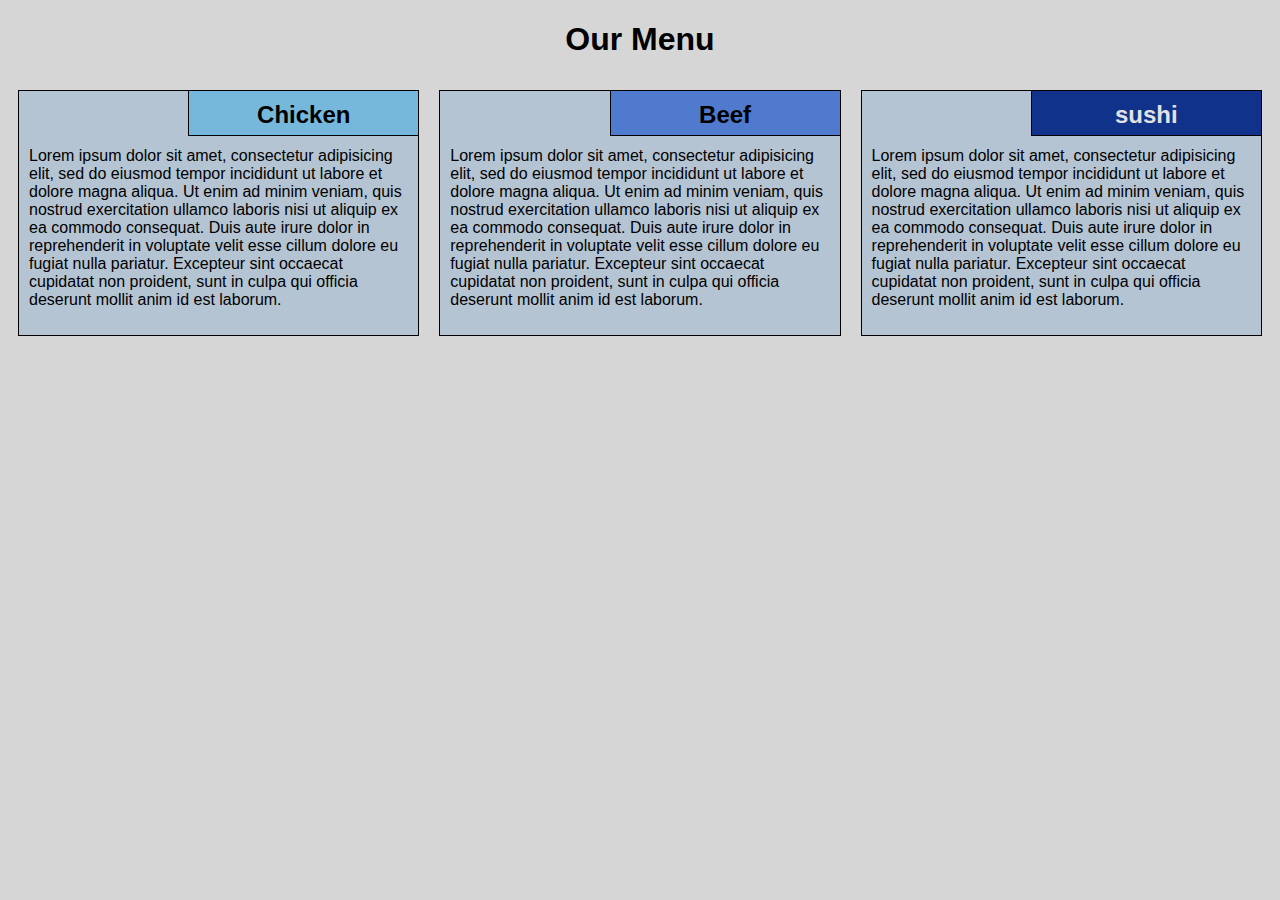
<file: module2-solution/index.html>
<!DOCTYPE html>
<html>
<head>
	<meta charset="utf-8">
	<meta name="viewport" content="width=device-width ,initial-scale=1">
	<title>Module 2 solution</title>
	<link rel="stylesheet" type="text/css" href="css/style.css">
</head>
<body>
	<h1 id="name">Our Menu</h1>
	<div class="row">
		<div class="col-lg-4 col-md-6 col-sm-12">
	<section class="p1"> 
		<h2>Chicken</h2>
		<p>Lorem ipsum dolor sit amet, consectetur adipisicing elit, sed do eiusmod
		tempor incididunt ut labore et dolore magna aliqua. Ut enim ad minim veniam,
		quis nostrud exercitation ullamco laboris nisi ut aliquip ex ea commodo
		consequat. Duis aute irure dolor in reprehenderit in voluptate velit esse
		cillum dolore eu fugiat nulla pariatur. Excepteur sint occaecat cupidatat non
		proident, sunt in culpa qui officia deserunt mollit anim id est laborum. </p>
	</section>
</div>
	<div class="col-lg-4 col-md-6 col-sm-12">
	<section class="p2">
		<h2>Beef</h2>
		<p>Lorem ipsum dolor sit amet, consectetur adipisicing elit, sed do eiusmod
		tempor incididunt ut labore et dolore magna aliqua. Ut enim ad minim veniam,
		quis nostrud exercitation ullamco laboris nisi ut aliquip ex ea commodo
		consequat. Duis aute irure dolor in reprehenderit in voluptate velit esse
		cillum dolore eu fugiat nulla pariatur. Excepteur sint occaecat cupidatat non
		proident, sunt in culpa qui officia deserunt mollit anim id est laborum.</p>
	</section>
</div>
<div class="p3 col-lg-4 col-md-6 col-sm-12">
	<section class="p3">
	<h2>sushi</h2>
	<p>Lorem ipsum dolor sit amet, consectetur adipisicing elit, sed do eiusmod
	tempor incididunt ut labore et dolore magna aliqua. Ut enim ad minim veniam,
	quis nostrud exercitation ullamco laboris nisi ut aliquip ex ea commodo
	consequat. Duis aute irure dolor in reprehenderit in voluptate velit esse
	cillum dolore eu fugiat nulla pariatur. Excepteur sint occaecat cupidatat non
	proident, sunt in culpa qui officia deserunt mollit anim id est laborum.</p>	
	</section>
</div>
</div>

</body>
</htm
</file>
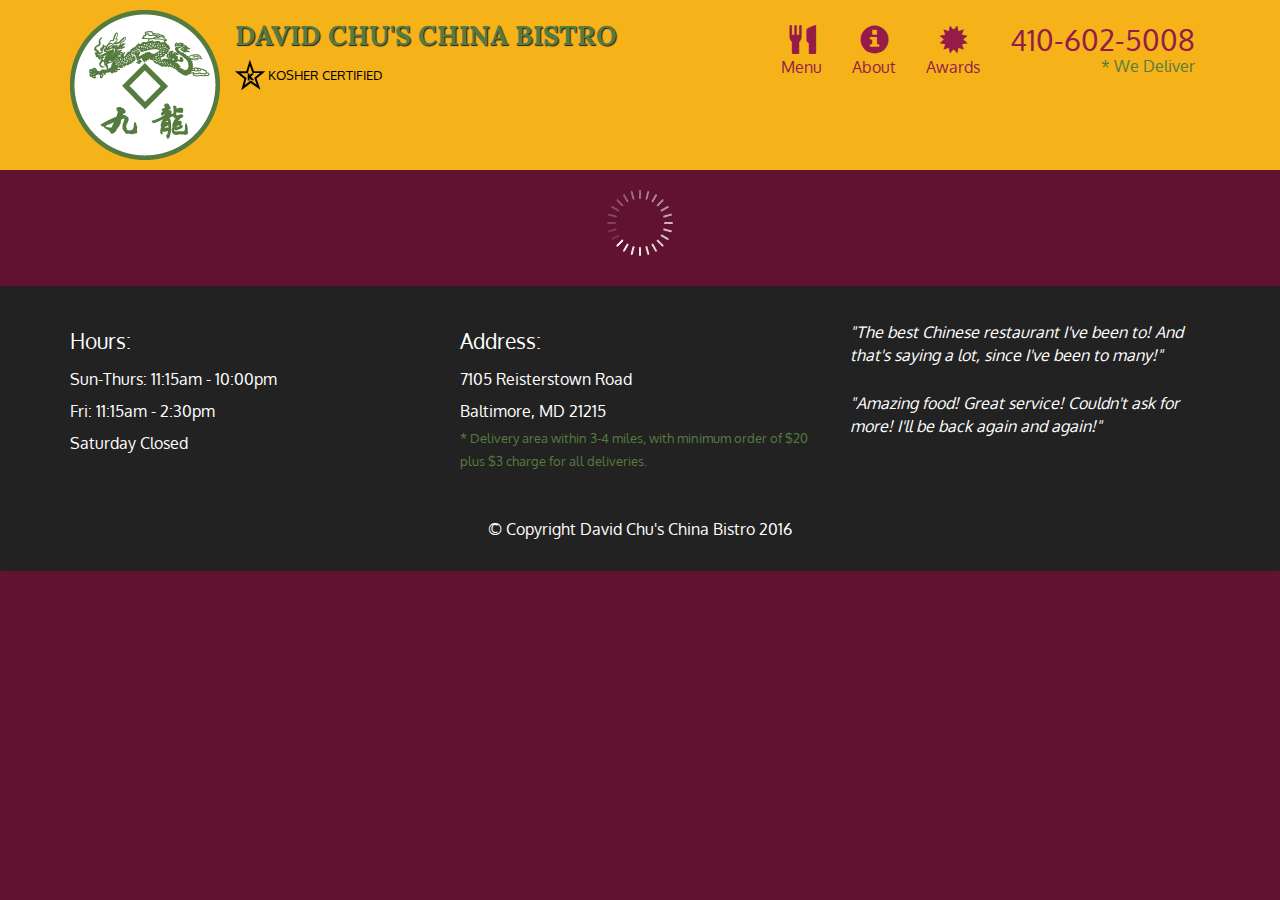
<file: module5-solution/index.html>
<!doctype html>
<html lang="en">
  <head>
    <meta charset="utf-8">
    <meta http-equiv="X-UA-Compatible" content="IE=edge">
    <meta name="viewport" content="width=device-width, initial-scale=1">
    <title>David Chu's China Bistro</title>
    <link rel="stylesheet" href="css/bootstrap.min.css">
    <link rel="stylesheet" href="css/styles.css">
    <link href='https://fonts.googleapis.com/css?family=Oxygen:400,300,700' rel='stylesheet' type='text/css'>
    <link href='https://fonts.googleapis.com/css?family=Lora' rel='stylesheet' type='text/css'>
  </head>
<body>
  <header> 
    <nav id="header-nav" class="navbar navbar-default">
      <div class="container">
        <div class="navbar-header">
          <a href="index.html" class="pull-left visible-md visible-lg">
            <div id="logo-img" alt="Logo image"></div>
          </a>

          <div class="navbar-brand">
            <a href="index.html"><h1>David Chu's China Bistro</h1></a>
            <p>
              <img src="images/star-k-logo.png" alt="Kosher certification">
              <span>Kosher Certified</span>
            </p>
          </div>

          <button id="navbarToggle" type="button" class="navbar-toggle collapsed" data-toggle="collapse" data-target="#collapsable-nav" aria-expanded="false">
            <span class="sr-only">Toggle navigation</span>
            <span class="icon-bar"></span>
            <span class="icon-bar"></span>
            <span class="icon-bar"></span>
          </button>
        </div>
        
        <div id="collapsable-nav" class="collapse navbar-collapse">
           <ul id="nav-list" class="nav navbar-nav navbar-right">
            <li id="navHomeButton" class="visible-xs active">
              <a href="index.html">
                <span class="glyphicon glyphicon-home"></span> Home</a>
            </li>
            <li id="navMenuButton">
              <a href="#" onclick="$dc.loadMenuCategories();">
                <span class="glyphicon glyphicon-cutlery"></span><br class="hidden-xs"> Menu</a>
            </li>
            <li>
              <a href="#">
                <span class="glyphicon glyphicon-info-sign"></span><br class="hidden-xs"> About</a>
            </li>
            <li>
              <a href="#">
                <span class="glyphicon glyphicon-certificate"></span><br class="hidden-xs"> Awards</a>
            </li>
            <li id="phone" class="hidden-xs">
              <a href="tel:410-602-5008">
                <span>410-602-5008</span></a><div>* We Deliver</div>
            </li>
          </ul><!-- #nav-list -->
        </div><!-- .collapse .navbar-collapse -->
      </div><!-- .container -->
    </nav><!-- #header-nav -->
  </header>

  <div id="call-btn" class="visible-xs">
    <a class="btn" href="tel:410-602-5008">
    <span class="glyphicon glyphicon-earphone"></span>
    410-602-5008
    </a>
  </div>
  <div id="xs-deliver" class="text-center visible-xs">* We Deliver</div>

  <div id="main-content" class="container"></div>

  <footer class="panel-footer">
    <div class="container">
      <div class="row">
        <section id="hours" class="col-sm-4">
          <span>Hours:</span><br>
          Sun-Thurs: 11:15am - 10:00pm<br>
          Fri: 11:15am - 2:30pm<br>
          Saturday Closed
          <hr class="visible-xs">
        </section>
        <section id="address" class="col-sm-4">
          <span>Address:</span><br>
          7105 Reisterstown Road<br>
          Baltimore, MD 21215
          <p>* Delivery area within 3-4 miles, with minimum order of $20 plus $3 charge for all deliveries.</p>
          <hr class="visible-xs">
        </section>
        <section id="testimonials" class="col-sm-4">
          <p>"The best Chinese restaurant I've been to! And that's saying a lot, since I've been to many!"</p>
          <p>"Amazing food! Great service! Couldn't ask for more! I'll be back again and again!"</p>
        </section>
      </div>
      <div class="text-center">&copy; Copyright David Chu's China Bistro 2016</div>
    </div>
  </footer>

  <!-- jQuery (Bootstrap JS plugins depend on it) -->
  <script src="js/jquery-2.1.4.min.js"></script>
  <script src="js/bootstrap.min.js"></script>
  <script src="js/ajax-utils.js"></script>
  <script src="js/script.js"></script>
</body>
</html>
</file>
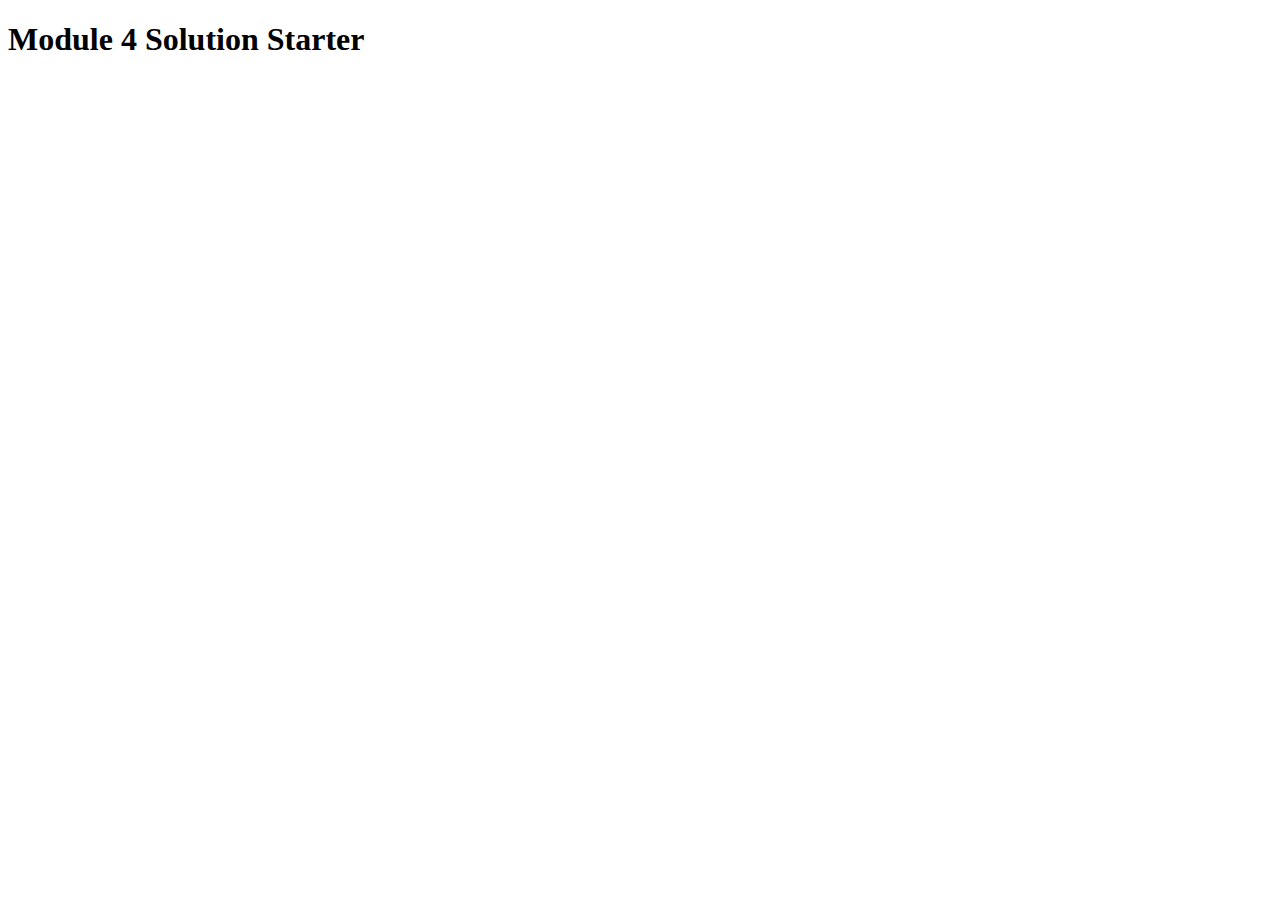
<file: module4-solution/harder/index.html>
<!DOCTYPE html>
<html>
<head>
  <meta charset="utf-8">
  <title>Module 4 Solution Starter</title>
  <script>
    var names = []; // DO NOT REMOVE
  </script>
  <script src="SpeakHello.js"></script>
  <script src="SpeakGoodBye.js"></script>
  <script src="script.js"></script>
</head>
<body>
  <h1>Module 4 Solution Starter</h1>
</body>
</html>
</file>
<file: module2-solution/css/style.css>
* {
  box-sizing: border-box;
  font-family: Helvetica;
}

body {
  background-color: #d6d6d6;
}

h1 {
  text-align: center;
  color: black;
}
section{
  border: 1px solid black;
  background-color: #b5c4d2;
  margin: 10px;
  position: relative;
  overflow-y: auto;
  overflow-x: auto;
}

section>h2 {
  float: right;
  border-bottom: 1px solid black;
  border-left: 1px solid black;
  margin: 0;
  width: 230px;
  text-align: center;
  font-style: Times;
  font-size: 24px;
  font-weight: bold;
  height: 45px;
  padding-top: 10px;
}
section.p1>h2 {
  background-color: #76b8db;
}

section.p2>h2 {
  background-color: #4f7acd;
}

section.p3>h2 {
  color: #e2e2e2;
  background-color: #10328a;
}

section>p {

  padding: 40px 10px 10px 10px;
}

.row {
  width: 100%;
}


/* Desktop view options */

@media (min-width: 992px) {
  .col-lg-1, .col-lg-2, .col-lg-3, .col-lg-4, .col-lg-5, .col-lg-6, .col-lg-7, .col-lg-8, .col-lg-9, .col-lg-10, .col-lg-11, .col-lg-12 {
      float: left;
  }
  .col-lg-1 {
      width: 8.33%;
  }
  .col-lg-2 {
      width: 16.66%;
  }
  .col-lg-3 {
      width: 25%;
  }
  .col-lg-4 {
      width: 33.33%;
  }
  .col-lg-5 {
      width: 41.66%;
  }
  .col-lg-6 {
      width: 50%;
  }
  .col-lg-7 {
      width: 58.33%;
  }
  .col-lg-8 {
      width: 66.66%;
  }
  .col-lg-9 {
      width: 74.99%;
  }
  .col-lg-10 {
      width: 83.33%;
  }
  .col-lg-11 {
      width: 91.66%;
  }
  .col-lg-12 {
      width: 100%;
  }
}


/* Tablet view options */

@media (min-width: 768px) and (max-width: 991px) {
  .col-md-1, .col-md-2, .col-md-3, .col-md-4, .col-md-5, .col-md-6, .col-md-7, .col-md-8, .col-md-9, .col-md-10, .col-md-11, .col-md-12 {
      float: left;
  }
  .col-md-1 {
      width: 8.33%;
  }
  .col-md-2 {
      width: 16.66%;
  }
  .col-md-3 {
      width: 25%;
  }
  .col-md-4 {
      width: 33.33%;
  }
  .col-md-5 {
      width: 41.66%;
  }
  .col-md-6 {
      width: 50%;
  }
  .col-md-7 {
      width: 58.33%;
  }
  .col-md-8 {
      width: 66.66%;
  }
  .col-md-9 {
      width: 74.99%;
  }
  .col-md-10 {
      width: 83.33%;
  }
  .col-md-11 {
      width: 91.66%;
  }
  .col-md-12 {
      width: 100%;
  }
}


/* Mobile view options */

@media (max-width: 767px) {
  .col-sm-1, .col-sm-2, .col-sm-3, .col-sm-4, .col-sm-5, .col-sm-6, .col-sm-7, .col-sm-8, .col-sm-9, .col-sm-10, .col-sm-11, .col-sm-12 {
      float: left;
  }
  .col-sm-1 {
      width: 8.33%;
  }
  .col-sm-2 {
      width: 16.66%;
  }
  .col-sm-3 {
      width: 25%;
  }
  .col-sm-4 {
      width: 33.33%;
  }
  .col-sm-5 {
      width: 41.66%;
  }
  .col-sm-6 {
      width: 50%;
  }
  .col-sm-7 {
      width: 58.33%;
  }
  .col-sm-8 {
      width: 66.66%;
  }
  .col-sm-9 {
      width: 74.99%;
  }
  .col-sm-10 {
      width: 83.33%;
  }
  .col-sm-11 {
      width: 91.66%;
  }
  .col-sm-12 {
      width: 100%;
  }
}
/*/* *{
	box-sizing: border-box;
	border-collapse: collapse;
	font-family: serif;

}
body {
	background-color: #cccccc;
}
h2 {
	text-align: center;
	color: #333333;
	margin-bottom: 30px;
	margin-top: 30px;
	font-size: 200%;

}
section {
	position: relative;
	float: left;
	padding: 35px 15px 0px;
	border: 1px solid #333333;
	font-weight: 400;
}
.title {
	margin: 0;
	position: absolute;
	width: 150px;
	height: 40px;
	text-align: center;
	top: 0;
	right: 0px;
	border-style: none none solid solid;
	border-width: 0 0 1px 1px;
	text-align: center;
	font-size: 175%;
}
#s1 {
	background-color: #4abdac;
}
#s2{
	background-color: rgba(200,100,150,0.6);
}
#s3 {
	background-color: #3cc47c;
}
#t1 {
	background-color: #fc4a1a;
}
#t2 {
	background-color: #a239ca;
}
#t3 {
	background-color: greenyellow;
}
@media (min-width: 992px){
	section {
		width: 28%;
		margin-right: 3%;
		margin-top: 4%;
		height: 210px;
	}
	#s1 {
		margin-left: 3%;
	}

}
@media (min-width: 768px) AND (max-width: 991px) {
	#s1,#s2 {
		width: 45.5%;
		margin-right: 3%;
		height: 200px;
	}
	#s1 {
		margin-left: 3%;
	}
	#s3 {
		width: 94%;
		margin: 10px 3% ;
	}
}
@media (max-width: 767px) {
	section {
		width: 90%;
		margin:10px 5%;
	}
}*/*/
/** {
	box-sizing: border-box;
	border-collapse: collapse;
	font-family: sans-serif;
}
body {
	background-color: #cccccc;
}
h2 {
	text-align: center;
	margin-bottom: 20px;
	font-size: 200%;
}
section {
	margin-right: 15px;
	position: relative;
	padding: 15px;
}
.tittle {
	margin: 0;
	position: absolute;
	float: left;
	text-align: center;
	top=0;
	right: 0px;
	font-size: 125%;
	border-width: 0px 0px 1px 1px;
	height: 150px
	width:40px;
}
#s1 {
	background-color: #4abdac;
}
#s2{
	background-color: rgba(200,100,150,0.6);
}
#s3 {
	background-color: #3cc47c;
}
#t1 {
	background-color: #fc4a1a;
}
#t2 {
	background-color: #a239ca;
}
#t3 {
	background-color: greenyellow;
}

@media (min-width: 992px) {
   	.col-lg-1, .col-lg-2, .col-lg-3, .col-lg-4, .col-lg-5, .col-lg-6, .col-lg-7, .col-lg-8, .col-lg-9, .col-lg-10, .col-lg-11, .col-lg-12 {
   		float: left;
   		border: 1px solid black;
   	}
   	.col-lg-1 {
   		width: 8.33%;
   	}
   	.col-lg-2 {
   		width: 16.66%;
   	}
   	.col-lg-3 {
   		width: 25%;
   	}
   	.col-lg-4 {
   		width: 33%;
   	}
	.col-lg-5 {
		width: 41.66%;
	}
	.col-lg-6 {
		width: 50%;
	}
	.col-lg-7 {
		width: 58.33%;
	}
	.col-lg-8 {
		width: 66.66%;
	}
	.col-lg-9 {
		width: 74.99%;
	}
	.col-lg-10 {
		width: 83.33%;
	}
	.col-lg-11 {
		width: 91.66%;
	}
	.col-lg-12 {
		width: 100%;
	}

   }
@media (min-width: 768px) and (max-width: 991px) {
   	.col-md-1, .col-md-2, .col-md-3, .col-md-4, .col-md-5, .col-md-6, .col-md-7, .col-md-8, .col-md-9, .col-md-10, .col-md-11, .col-md-12 {
   		float: left;
   		border: 1px solid black;
   	}
   	.col-md-1 {
   		width: 8.33%;
   	}
   	.col-md-2 {
   		width: 16.66%;
   	}
   	.col-md-3 {
   		width: 25%;
   	}
   	.col-md-4 {
   		width: 33%;
   	}
	.col-md-5 {
		width: 41.66%;
	}
	.col-md-6 {
		width: 50%;
	}
	.col-md-7 {
		width: 58.33%;
	}
	.col-md-8 {
		width: 66.66%;
	}
	.col-md-9 {
		width: 74.99%;
	}
	.col-md-10 {
		width: 83.33%;
	}
	.col-md-11 {
		width: 91.66%;
	}
	.col-md-12 {
		width: 100%;
	}
   }

@media (max-width:767px) {
   	.col-sm-12 {
   		float: left;
   		border: 1px solid black;
   		width: 100%;
   	}*/
</file>
<file: module5-solution/css/styles.css>
body {
  font-size: 16px;
  color: #fff;
  background-color: #61122f;
  font-family: 'Oxygen', sans-serif;
}

/** HEADER **/
#header-nav {
  background-color: #f6b319;
  border-radius: 0;
  border: 0;
}

#logo-img {
  background: url('../images/restaurant-logo_large.png') no-repeat;
  width: 150px;
  height: 150px;
  margin: 10px 15px 10px 0;
}

.navbar-brand {
  padding-top: 25px;
}
.navbar-brand h1 { /* Restaurant name */
  font-family: 'Lora', serif;
  color: #557c3e;
  font-size: 1.5em;
  text-transform: uppercase;
  font-weight: bold;
  text-shadow: 1px 1px 1px #222;
  margin-top: 0;
  margin-bottom: 0;
  line-height: .75;
}
.navbar-brand a:hover, .navbar-brand a:focus {
  text-decoration: none;
}
.navbar-brand p { /* Kosher cert */
  color: #000;
  text-transform: uppercase;
  font-size: .7em;
  margin-top: 15px;
}
.navbar-brand p span { /* Star-K */
  vertical-align: middle;
}

#nav-list {
  margin-top: 10px;
}
#nav-list a {
  color: #951C49;
  text-align: center;
}
#nav-list a:hover {
  background: #E7E7E7;
}
#nav-list a span {
  font-size: 1.8em;
}

#phone {
  margin-top: 5px;
}
#phone a { /* Phone number */
  text-align: right;
  padding-bottom: 0;
}
#phone div { /* We Deliver */
  color: #557c3e;
  text-align: right;
  padding-right: 15px;
}

.navbar-header button.navbar-toggle, .navbar-header .icon-bar {
  border: 1px solid #61122f;
}
.navbar-header button.navbar-toggle {
  clear: both;
  margin-top: -30px;
}
/* END HEADER */

/* FOOTER */
.panel-footer {
  margin-top: 30px;
  padding-top: 35px;
  padding-bottom: 30px;
  background-color: #222;
  border-top: 0;
}
.panel-footer div.row {
  margin-bottom: 35px;
}
#hours, #address {
  line-height: 2;
}
#hours > span, #address > span {
  font-size: 1.3em;
}
#address p {
  color: #557c3e;
  font-size: .8em;
  line-height: 1.8;
}
#testimonials {
  font-style: italic;
}
#testimonials p:nth-child(2) {
  margin-top: 25px;
}
/* END FOOTER */



/* HOME PAGE */
.container .jumbotron {
  box-shadow: 0 0 50px #3F0C1F;
  border: 2px solid #3F0C1F;
}

#menu-tile, #specials-tile, #map-tile {
  height: 250px;
  width: 100%;
  margin-bottom: 15px;
  position: relative;
  border: 2px solid #3F0C1F;
  overflow: hidden;
}
#menu-tile:hover, #specials-tile:hover, #map-tile:hover {
  box-shadow: 0 1px 5px 1px #cccccc;
}
#menu-tile {
  background: url('../images/menu-tile.jpg') no-repeat;
  background-position: center;
}
#specials-tile {
  background: url('../images/specials-tile.jpg') no-repeat;
  background-position: center;
}
#menu-tile span, #specials-tile span, #map-tile span {
  position: absolute;
  bottom: 0;
  right: 0;
  width: 100%;
  text-align: center;
  font-size: 1.6em;
  text-transform: uppercase;
  background-color: #000;
  color: #fff;
  opacity: .8;
}
/* END HOME PAGE */

/* MENU CATEGORIES PAGE */
.category-tile { 
  position: relative;
  border: 2px solid #3F0C1F;
  overflow: hidden;
  width: 200px;
  height: 200px;
  margin: 0 auto 15px;
}
.category-tile span {
  position: absolute;
  bottom: 0;
  right: 0;
  width: 100%;
  text-align: center;
  font-size: 1.2em;
  text-transform: uppercase;
  background-color: #000;
  color: #fff;
  opacity: .8;
}
.category-tile:hover {
  box-shadow: 0 1px 5px 1px #cccccc;
}

#menu-categories-title + div {
  margin-bottom: 50px;
}
/* END MENU CATEGORIES PAGE */

/* SINGLE CATEGORY PAGE */
.menu-item-tile {
  margin-bottom: 25px;
}
.menu-item-tile hr {
  width: 80%;
}
.menu-item-tile .menu-item-price {
  font-size: 1.1em;
  text-align: right;
  margin-top: -15px;
  margin-right: -15px;
}
.menu-item-tile .menu-item-price span {
  font-size: .6em;
}
.menu-item-photo {
  position: relative;
  border: 2px solid #3F0C1F; 
  overflow: hidden;
  padding: 0;
  margin-right: -15px;
  margin-left: auto;
  margin-bottom: 20px;
  max-width: 250px;
}
.menu-item-photo div {
  position: absolute;
  bottom: 0;
  right: 0;
  width: 80px;
  background-color: #557c3e;
  text-align: center;
}
.menu-item-description {
  padding-right: 30px;
}
h3.menu-item-title {
  margin: 0 0 10px;
}
.menu-item-details {
  font-size: .9em;
  font-style: italic;
}
/* END SINGLE CATEGORY PAGE */


/********** Large devices only **********/
@media (min-width: 1200px) {
  .container .jumbotron {
    background: url('../images/jumbotron_1200.jpg') no-repeat;
    height: 675px;
  }
}

/********** Medium devices only **********/
@media (min-width: 992px) and (max-width: 1199px) {
  /* Header */
  #logo-img {
    background: url('../images/restaurant-logo_medium.png') no-repeat;
    width: 100px;
    height: 100px;
    margin: 5px 5px 5px 0;
  }
  /* End Header */

  /* Home Page */
  .container .jumbotron {
    background: url('../images/jumbotron_992.jpg') no-repeat;
    height: 558px;
  }
  /* End Home Page */
}

/********** Small devices only **********/
@media (min-width: 768px) and (max-width: 991px) {
  /* Home Page */
  .container .jumbotron {
    background: url('../images/jumbotron_768.jpg') no-repeat;
    height: 432px;
  }
  /* End Home Page */
}

/********** Extra small devices only **********/
@media (max-width: 767px) {
  /* Header */
  .navbar-brand {
    padding-top: 10px;
    height: 80px;
  }
  .navbar-brand h1 { /* Restaurant name */
    padding-top: 10px;
    font-size: 5vw; /* 1vw = 1% of viewport width */
  }
  .navbar-brand p { /* Kosher cert */
    font-size: .6em;
    margin-top: 12px;
  }
  .navbar-brand p img { /* Star-K */
    height: 20px;
  }

  #collapsable-nav a { /* Collapsed nav menu text */
    font-size: 1.2em;
  }
  #collapsable-nav a span { /* Collapsed nav menu glyph */
    font-size: 1em;
    margin-right: 5px;
  }

  #call-btn > a {
    font-size: 1.5em;
    display: block;
    margin: 0 20px;
    padding: 10px;
    border: 2px solid #fff;
    background-color: #f6b319;
    color: #951c49;
  }
  #xs-deliver {
    margin-top: 5px;
    font-size: .7em;
    letter-spacing: .1em;
    text-transform: uppercase;
  }
  /* End Header */

  /* Footer */
  .panel-footer section {
    margin-bottom: 30px;
    text-align: center;
  }
  .panel-footer section:nth-child(3) {
    margin-bottom: 0; /* margin already exists on the whole row */
  }
  .panel-footer section hr {
    width: 50%;
  }
  /* End Footer */

  /* Home Page */
  .container .jumbotron {
    margin-top: 30px;
    padding: 0;
  }
  #menu-tile, #specials-tile {
    width: 360px;
    margin: 0 auto 15px;
  }

  .menu-item-photo {
    margin-right: auto;
  }
  .menu-item-tile .menu-item-price {
    text-align: center;
  }
  .menu-item-description {
    text-align: center;;
  }
}


/********** Super extra small devices Only :-) (e.g., iPhone 4) **********/
@media (max-width: 479px) {
  /* Header */
  .navbar-brand h1 { /* Restaurant name */
    padding-top: 5px;
    font-size: 6vw;
  }
  /* End Header */
  
  /* Home page */
  #menu-tile, #specials-tile {
    width: 280px;
    margin: 0 auto 15px;
  }

  .col-xxs-12 {
    position: relative;
    min-height: 1px;
    padding-right: 15px;
    padding-left: 15px;
    float: left;
    width: 100%;
  }
}
</file>
